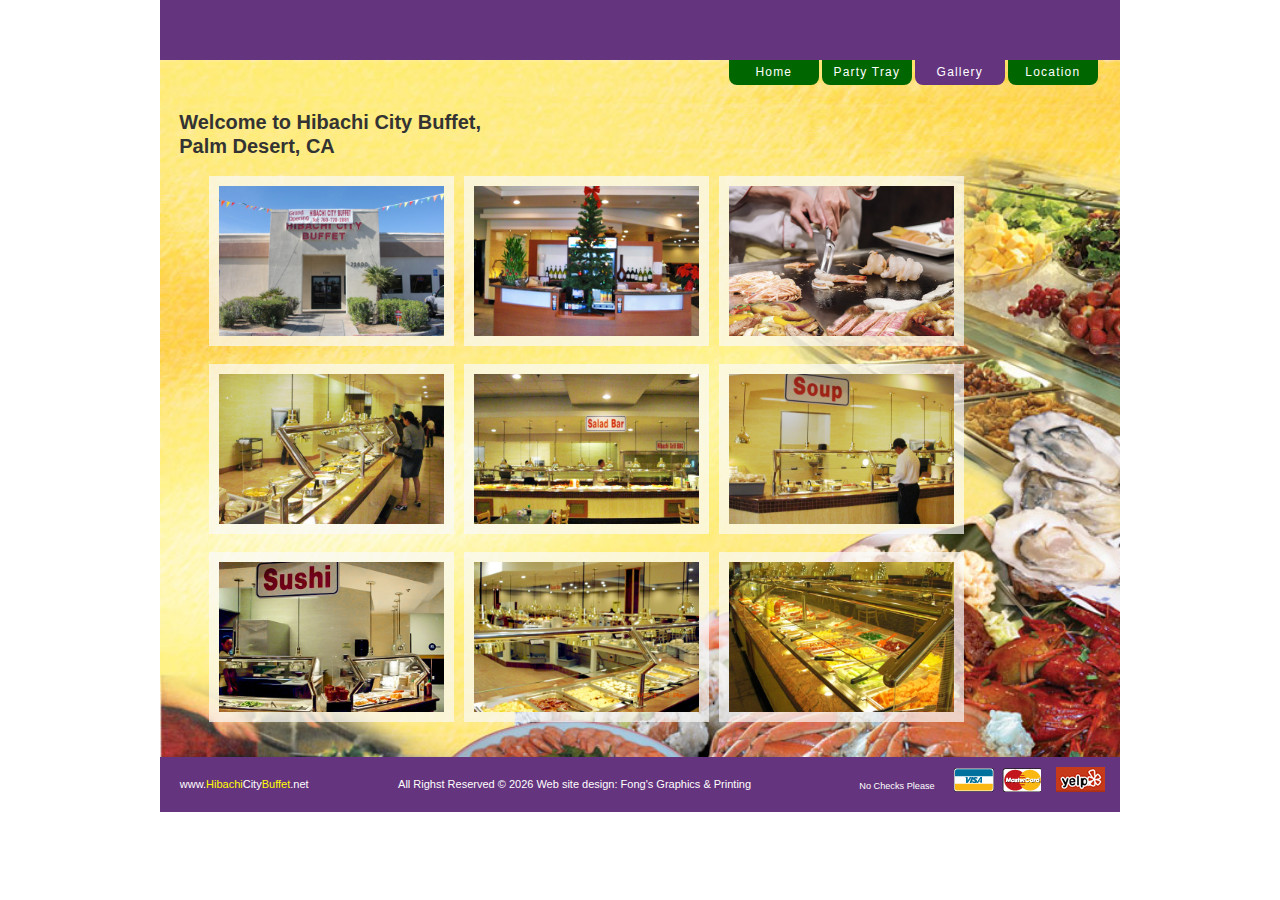
<file: htmlPages/gallery.html>
<!DOCTYPE html>
<html lang="">
<head>
    <meta charset="utf-8"/>
    <title>Hibachi City Buffet Palm Desert CA All Day Buffet Mongolian Grill</title>
    <meta name="description"
          content="Buffet and Mongolian Grill.  All day long.  All you can eat. Lunch: $7.99/$8.49. Dinner: $11.99/$12.99."/>
    <meta name="viewport" content="width=device-width, initial-scale=1">
    <link href="../_css/mquery.css" rel="stylesheet" type="text/css">
    <style>
        /*html5 display rule*/
        article, aside, canvas, detials, figcaption, figure, footer, header, hgroup, menu, nav, section, summary {
            display: block;
        }
    </style>

</head>

<body>
<div id="wrapper">
    <header role="banner">
        <nav>
            <ul>
                <li><a href="../index.html">Home</a></li>
                <li><a href="party_tray.html">Party Tray</a></li>
                <li><a href="#" style="background: #65347E; cursor:default;">Gallery</a></li>
                <li><a href="location.html">Location</a></li>
            </ul>
        </nav>
    </header>
    <div id="main">
        <h1>Welcome to Hibachi City Buffet,<br/>Palm Desert, CA</h1>
        <ul class="gallery">
            <li><a href="#"><img src="/_images/gallery/store_front.jpg" title="Hibachi City Buffet" alt=""/></a></li>
            <li><a href="#"><img src="/_images/gallery/reception.jpg" title="Reception Area" alt=""/></a></li>
            <li><a href="#"><img src="/_images/gallery/hibachi_grill.jpg" title="Hibachi Grill" alt=""/></a></li>
        </ul>
        <ul class="gallery">
            <li><a href="#"><img src="/_images/gallery/table_1.jpg" title="Buffet Table" alt=""/></a></li>
            <li><a href="#"><img src="/_images/gallery/table_salad.jpg" title="Fresh Salad" alt=""/></a></li>
            <li><a href="#"><img src="/_images/gallery/table_soup.jpg" title="Daily Soup" alt=""/></a></li>
        </ul>
        <ul class="gallery">
            <li><a href="#"><img src="/_images/gallery/table_sushi.jpg" title="Japanese Sushi" alt=""/></a></li>
            <li><a href="#"><img src="/_images/gallery/table_group.jpg" title="Buffet Tables" alt=""/></a></li>
            <li><a href="#"><img src="/_images/gallery/table_fruit.jpg" title="Fresh Fruits" alt=""/></a></li>
        </ul>
        <div style="height: 25px; float: left; clear: left"></div>
    </div>
    <footer>
        <div id="logo">
            <img src="/_images/yelp.gif" width="49" height="25" class="floatright" alt=""/>
            <img src="/_images/credit_cards.png" width="87" height="25" class="floatright marginRight" alt=""/>
            <p><small>No Checks Please</small></p>
        </div>
        <div id="domain">
            <p>www.<span style="color:yellow;">Hibachi</span>City<span style="color:yellow;">Buffet</span>.net</p>
        </div>
        <p>All Righst Reserved &copy;
            <script language="JavaScript" type="text/javascript">
                document.write((new Date()).getFullYear());
            </script>
            Web site design: <a href="http://www.fongsprinting.com" target="_blank">Fong's Graphics & Printing</a></p>
    </footer>
</div>

<script language=JavaScript>
    var message = "Function Disabled!";

    function clickIE4() {
        if (event.button == 2) {
            alert(message);
            return false;
        }
    }

    function clickNS4(e) {
        if (document.layers || document.getElementById && !document.all) {
            if (e.which == 2 || e.which == 3) {
                alert(message);
                return false;
            }
        }
    }

    if (document.layers) {
        document.captureEvents(Event.MOUSEDOWN);
        document.onmousedown = clickNS4;
    } else if (document.all && !document.getElementById) {
        document.onmousedown = clickIE4;
    }
    document.oncontextmenu = new Function("alert(message);return false");
</script>

</body>
</html>
</file>
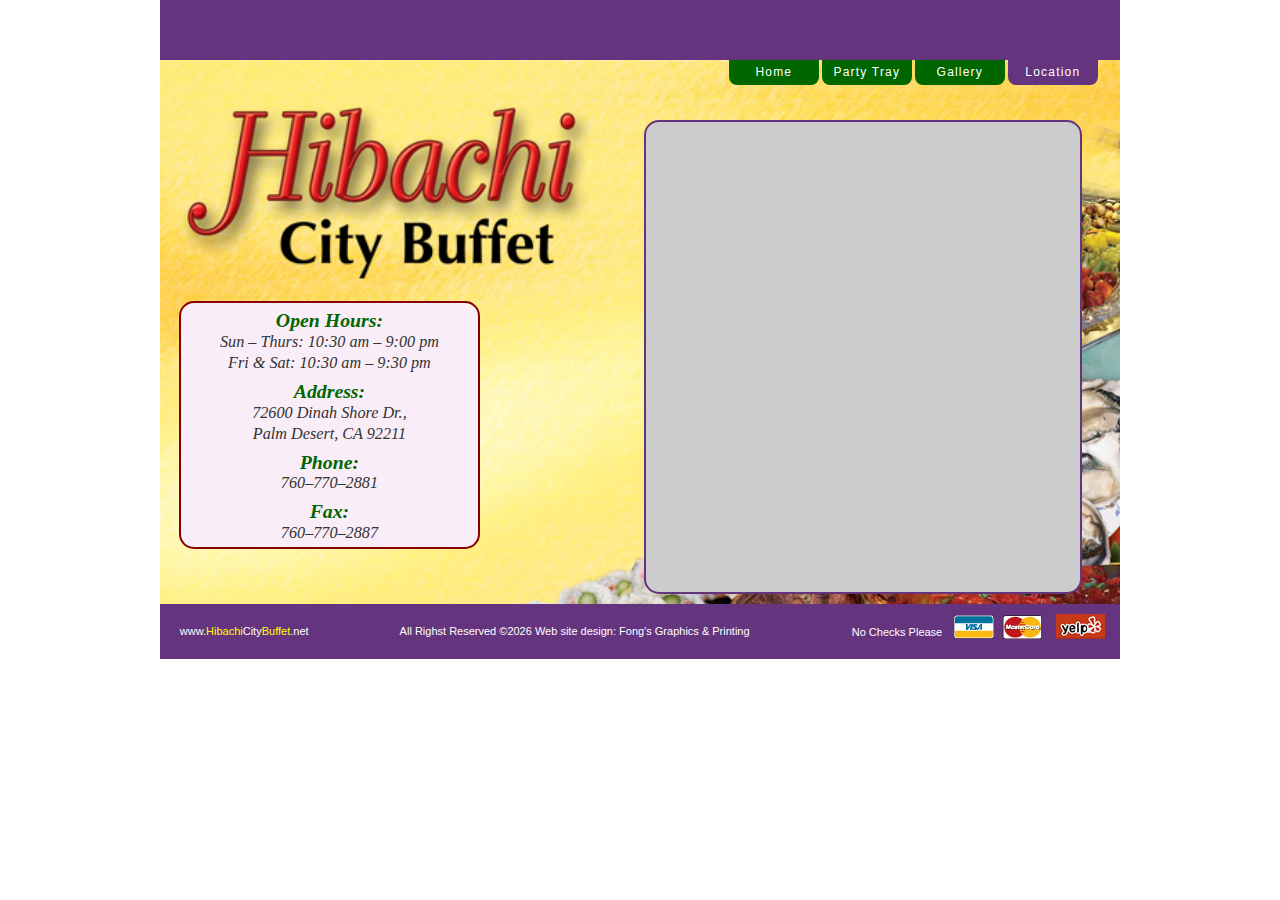
<file: htmlPages/location.html>
<!DOCTYPE html>
<meta charset="utf-8" />
<head>
<title>Hibachi City Buffet Palm Desert CA All Day Buffet Mongolian Grill</title>
<meta name="description" content="Buffet and Mongolian Grill.  All day long.  All you can eat. Lunch: $7.99/$8.49. Dinner: $11.99/$12.99."/>
<meta name="viewport" content="width=device-width, initial-scale=1">
<link href="../_css/mquery.css" rel="stylesheet" type="text/css">
<style>
/*html5 display rule*/
article, aside, canvas, detials, figcaption, figure, footer, header, hgroup, menu, nav, section, summary {
	display: block;
}
</style>
<!--[if lt IE 9]>
<script src="http://html5shiv.googlecode.com/svn/trunk/html5.js"></script>
<![endif]-->
</head>

<body>
<div id="wrapper">
<header role="banner">
  <nav>
    <ul>
      <li><a href="/">Home</a></li>
      <li><a href="/htmlPages/party_tray.html">Party Tray</a></li>
      <li><a href="/htmlPages/gallery.html">Gallery</a></li>
      <li><a href="#" style="background: #65347E; cursor:default;">Location</a></li>
    </ul>
  </nav>
  </header>
<div id="main">
<iframe frameborder="0" scrolling="no" marginheight="0" marginwidth="0" src="http://maps.google.com/maps?f=q&amp;source=s_q&amp;hl=en&amp;geocode=&amp;q=72600%E3%80%80Dinah+Shore+Drive,+Palm+Desert,+CA+92211&amp;aq=&amp;sll=37.269174,-119.306607&amp;sspn=16.637894,30.695801&amp;ie=UTF8&amp;hq=&amp;hnear=72600+Dinah+Shore+Dr,+Palm+Desert,+Riverside,+California+92211&amp;ll=33.802294,-116.392096&amp;spn=0.004248,0.007494&amp;t=m&amp;z=14&amp;output=embed"></iframe><br>
<div id="mainlogo"><img src="/_images/hibachi-logo.png" width="100%"/>
</div>
<section class="location">
<h1>Open Hours:</h1>
  <p>Sun &#8211; Thurs: 10:30 am &#8211; 9:00 pm</p>
  <p>Fri &amp; Sat: 10:30 am &#8211; 9:30 pm</p>
  <h1>Address:</h1>
  <p>72600 Dinah Shore Dr.,</p>
  <p>Palm Desert, CA 92211</p>
  <h1>Phone:</h1>
  <p>760&#8211;770&#8211;2881</p>
  <h1>Fax:</h1>
  <p>760&#8211;770&#8211;2887</p>
</section>
</div><!--closing of main-->
<footer>
<div id="logo">
<img src="/_images/yelp.gif" width="49" height="25" class="floatright"/>
<img src="/_images/credit_cards.png" width="87" height="25" class="floatright marginRight" />
<p>No Checks Please</p>
</div>
<div id="domain">
<p>www.<span style="color:yellow;">Hibachi</span>City<span style="color:yellow;">Buffet</span>.net</p>
</div>
<p>All Righst Reserved &copy;<script language="JavaScript" type="text/javascript">document.write((new Date()).getFullYear());</script> Web site design: <a href="http://www.fongsprinting.com" target="_blank">Fong's Graphics & Printing</a></p>
</footer>
</div>
</body>
</html>
</file>
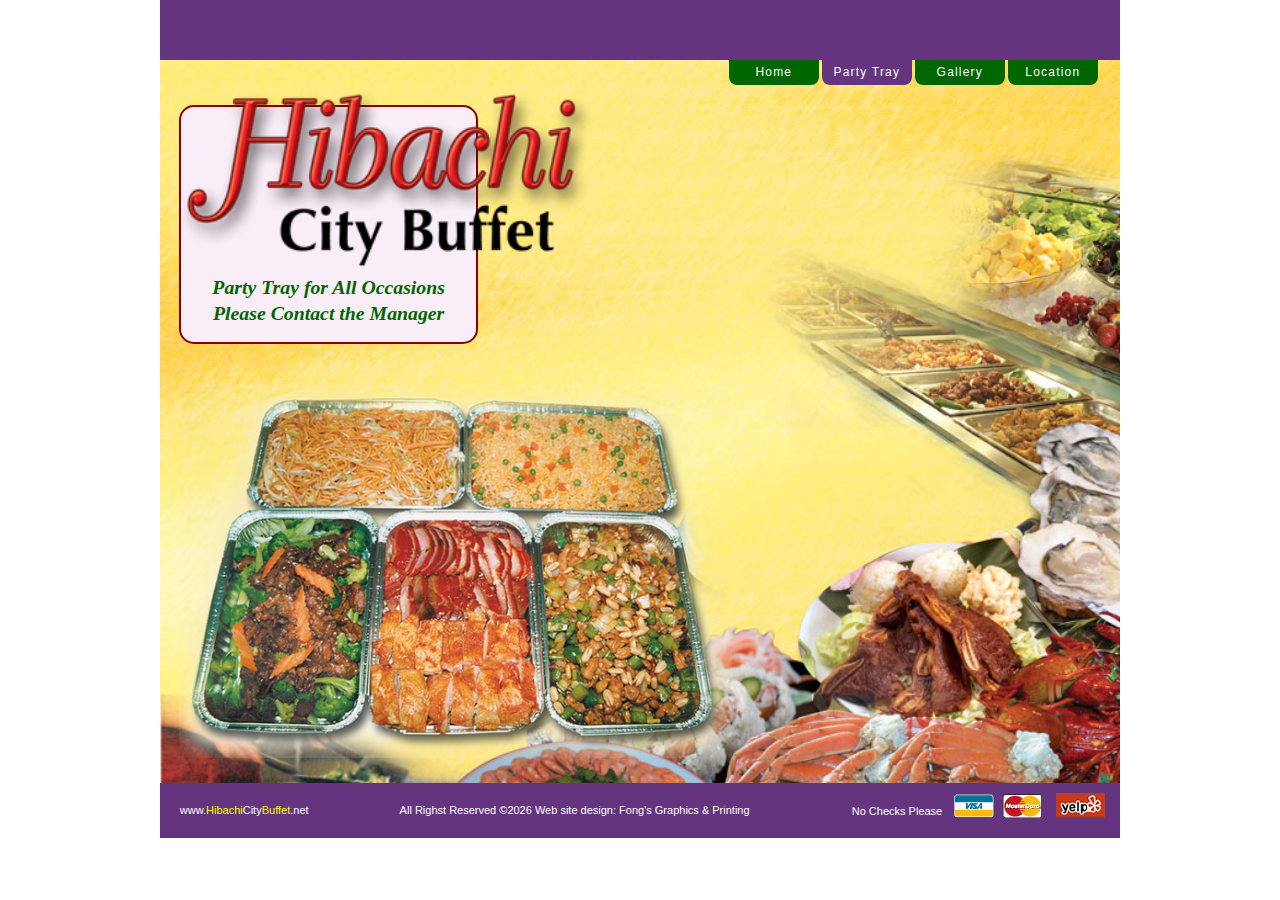
<file: htmlPages/party_tray.html>
<html lang="en">
<meta charset="utf-8"/>
<head>
    <title>Hibachi City Buffet Palm Desert CA All Day Buffet Mongolian Grill</title>
    <meta name="description"
          content="Buffet and Mongolian Grill.  All day long.  All you can eat. Lunch: $7.99/$8.49. Dinner: $11.99/$12.99."/>
    <meta name="viewport" content="width=device-width, initial-scale=1">
    <link href="../_css/mquery.css" rel="stylesheet" type="text/css">
    <style>
        /*html5 display rule*/
        article, aside, canvas, detials, figcaption, figure, footer, header, hgroup, menu, nav, section, summary {
            display: block;
        }
    </style>
</head>

<body>
<div id="wrapper">
    <header role="banner">
        <nav>
            <ul>
                <li><a href="/">Home</a></li>
                <li><a href="#" style="background: #65347E; cursor:default;">Party Tray</a></li>
                <li><a href="/htmlPages/gallery.html">Gallery</a></li>
                <li><a href="/htmlPages/location.html">Location</a></li>
            </ul>
        </nav>
    </header>
    <div id="main">
        <div id="mainlogo"><img src="../_images/hibachi-logo.png" width="100%" alt=""/>
        </div>
        <section style="width: 30%; margin: 35px 0">
            <h1 style="margin: 10px 0; line-height:130%;">Party Tray for All Occasions<br/>Please Contact the Manager
            </h1>
        </section>
        <div id="party_tray">
            <img src="/_images/party_tray.png" width="100%" alt=""/>
        </div>
        <div style="height: 15px; float:left; clear: left;"></div>
    </div>
    <footer>
        <div id="logo">
            <img src="/_images/yelp.gif" width="49" height="25" class="floatright" alt=""/>
            <img src="/_images/credit_cards.png" width="87" height="25" class="floatright marginRight" alt=""/>
            <p>No Checks Please</p>
        </div>
        <div id="domain">
            <p>www.<span style="color:yellow;">Hibachi</span>City<span style="color:yellow;">Buffet</span>.net</p>
        </div>
        <p>All Righst Reserved &copy;<script language="JavaScript"
                                             type="text/javascript">document.write((new Date()).getFullYear());</script>
            Web site design: <a href="https://www.fongsprinting.com" target="_blank">Fong's Graphics & Printing</a></p>
    </footer>
</div>

</body>
</html>
</file>
<file: _css/mquery.css>
@charset "UTF-8";
/* desktop */
@import url("/_css/desktop.css") only screen and (min-width:481px);
/* mobile */
@import url("/_css/mobile.css") only screen and (max-width:480px);

/* CSS Document */


/*
     FILE ARCHIVED ON 21:41:20 Oct 11, 2017 AND RETRIEVED FROM THE
     INTERNET ARCHIVE ON 09:18:32 Aug 02, 2024.
     JAVASCRIPT APPENDED BY WAYBACK MACHINE, COPYRIGHT INTERNET ARCHIVE.

     ALL OTHER CONTENT MAY ALSO BE PROTECTED BY COPYRIGHT (17 U.S.C.
     SECTION 108(a)(3)).
*/
/*
playback timings (ms):
  captures_list: 0.561
  exclusion.robots: 0.038
  exclusion.robots.policy: 0.023
  esindex: 0.015
  cdx.remote: 11.082
  LoadShardBlock: 208.578 (3)
  PetaboxLoader3.datanode: 150.222 (4)
  PetaboxLoader3.resolve: 112.507 (2)
  load_resource: 73.717
*/
</file>
